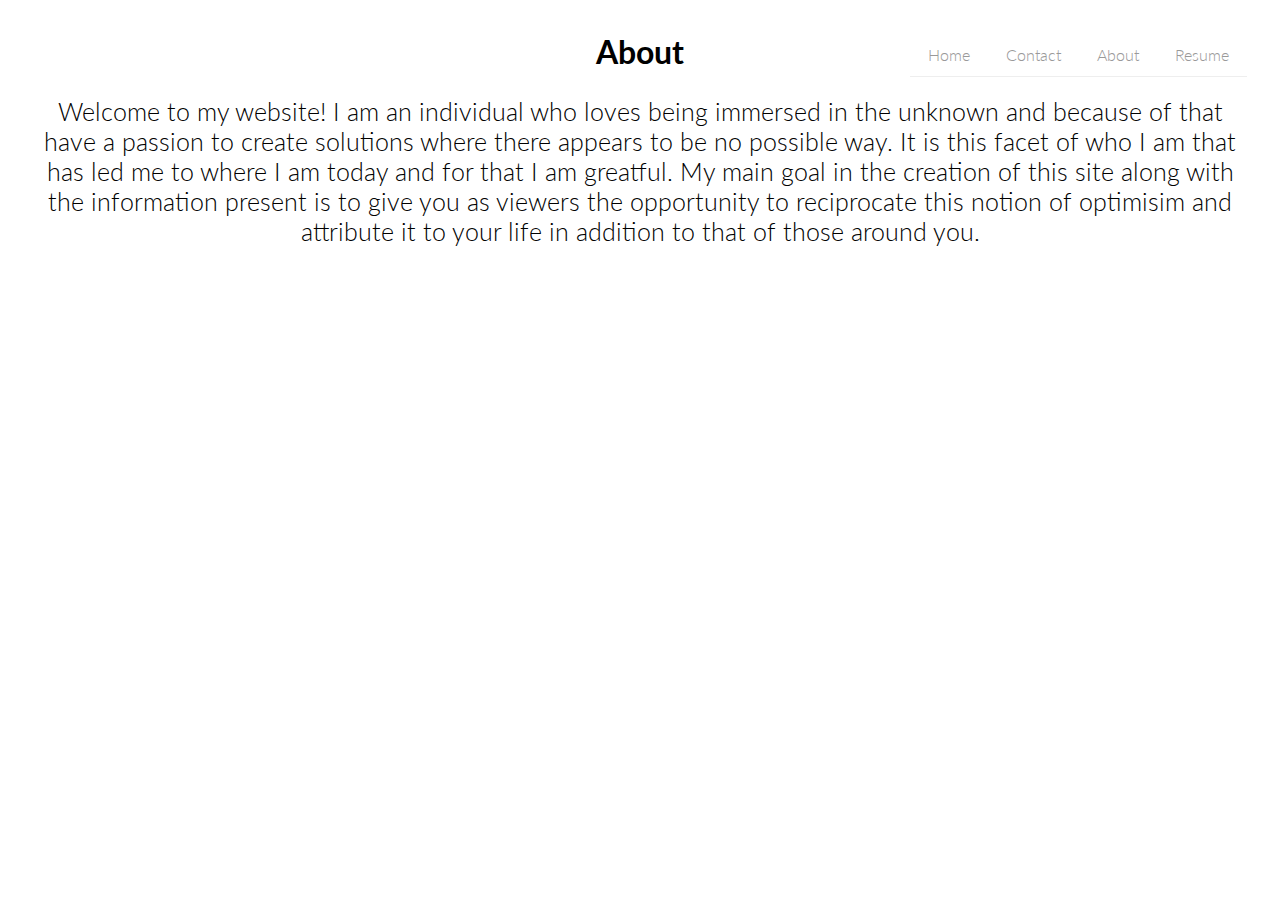
<file: about.html>
<about.html>
<head>
<title> About </title>
</head>
<body>
<link type="text/css" rel="stylesheet" href="stylesheet.css"/>
<ul class="nav">
<li><a href="resume.html">Resume</a></li>
<li><a href="about.html">About</a><i class="circle"></i></li>
<li><a href="contact.html">Contact</a></li>
<li><a href="index.html">Home</a></li>
</ul>
<div style="width:200px; margin:0 auto;">
 <center><h1> About </h1></center>
 </div>
<center><p style="font-size:25px">Welcome to my website! I am an individual who loves being immersed in the unknown and because of that have a passion to create solutions where there appears to be no possible way. It is this facet of who I am that has led me to where I am today and for that I am greatful. My main goal in the creation of this site along with the information present is to give you as viewers the opportunity to reciprocate this notion of optimisim and attribute it to your life in addition to that of those around you.</p></center>
</body>
</about.html>
</file>
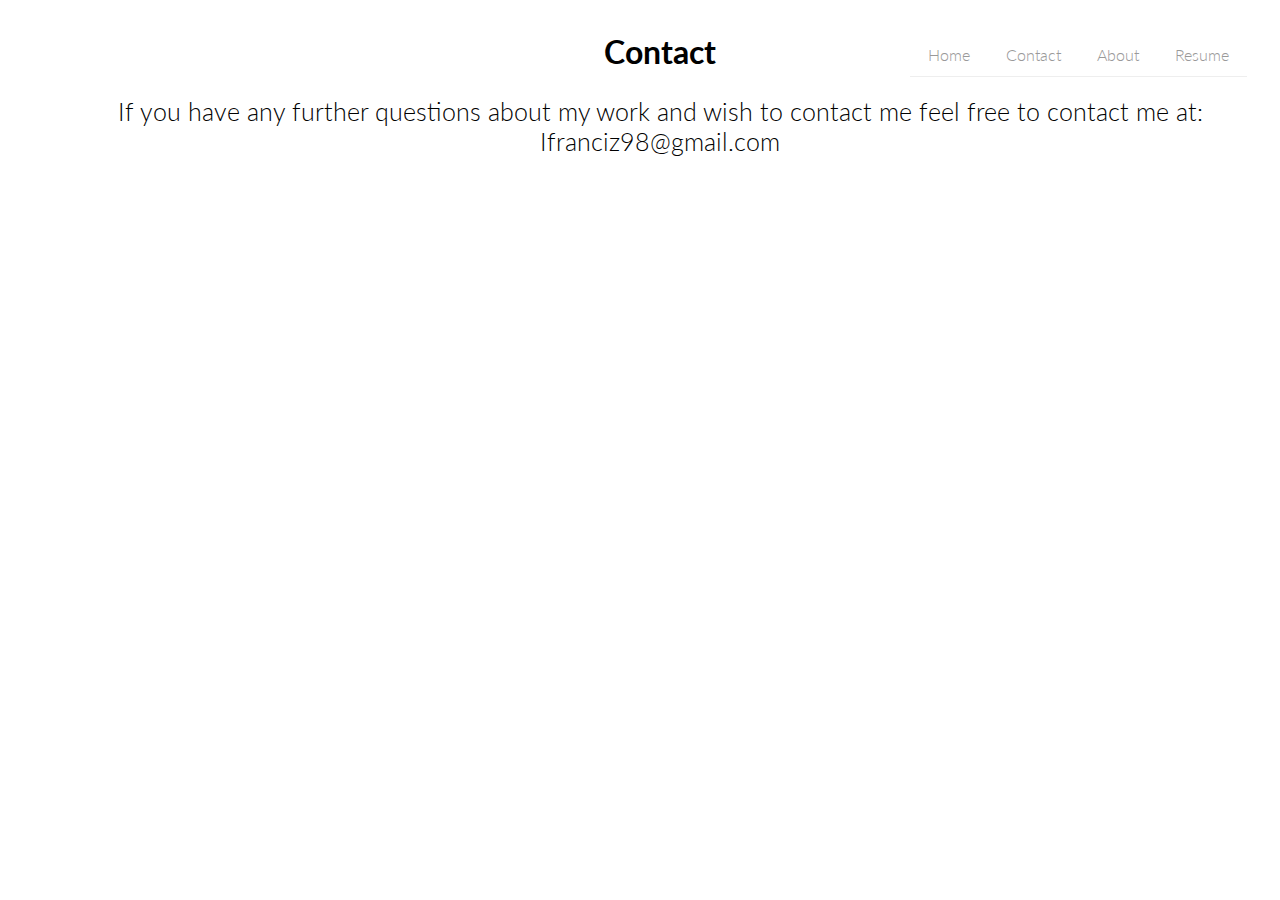
<file: contact.html>
<contact.html>
<head>
<title> Contact </title>
</head>
<body>
<link type="text/css" rel="stylesheet" href="stylesheet.css"/>
<ul class="nav">
<li><a href="resume.html">Resume</a></li>
<li><a href="about.html">About</a><i class="circle"></i></li>
<li><a href="contact.html">Contact</a></li>
<li><a href="index.html">Home</a></li>

<div style="width:200px; margin:0 auto;">
    <center><h1> Contact </h1></center>
    </div>
<center><p style="font-size:25px"> If you have any further questions about my work and wish to contact me feel free to contact me at: Ifranciz98@gmail.com</p></center>
</body>
</about.html>
</file>
<file: stylesheet.css>
@import url(http://fonts.googleapis.com/css?family=Lato:300,500);
body {
 padding: 25px; 
 font: 300 16px/1.2 Lato;
}
.nav {
  list-style: none;
}
.nav li {
  float: right; 
}
.nav > li a {
  display: block; 
  padding: 12px 18px; 
  text-decoration: none; 
  color: #999; 
  border-bottom: 1px solid #eee;
  transition: all ease .5s;
}
.nav:hover > li a {
  opacity: .5;
  transition: all ease .5s;
}
.nav > li:hover a {
  opacity: 1;
  color: #000;
  border-color: #000;
}
</file>
